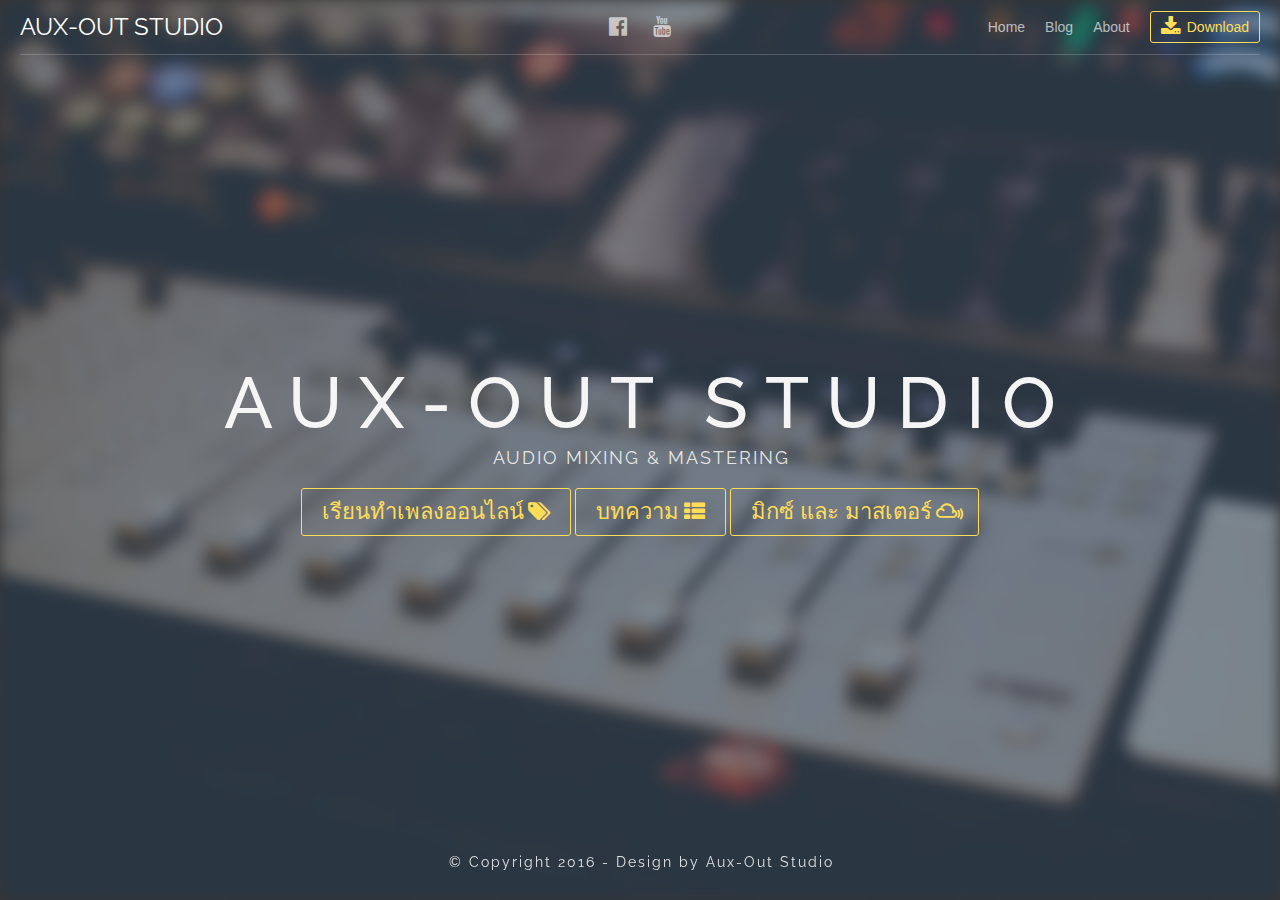
<file: index.html>
<!DOCTYPE html>
<html lang="th">
<head>
	<meta charset="UTF-8">
	<title>Title</title>
	<meta http-equiv="X-UA-Compatible" content="IE=edge">
	<meta name="viewport" content="width=device-width, initial-scale=1">

	<link rel="stylesheet" href="css/vendor/font-awesome/css/font-awesome.min.css">
	<link href="https://fonts.googleapis.com/css?family=Raleway:400,700" rel="stylesheet">
	<link rel="stylesheet" href="css/vendor/bulma.css">
	<link rel="stylesheet" href="css/vendor/animate.css">
	<link rel="stylesheet" href="css/theme.css">
</head>
<body>
<section class="hero is-dark is-fullheight has-text-centered">
	<div class="is-cover-bg overlay animated fadeIn" style="background: url('img/mix1.jpg');"></div>
	<div class="hero-head">
		<div class="container is-fluid">
			<nav class="nav">
				<div class="nav-left">
					<a href="" class="nav-item is-brand">
						<div class="is-text-logo is-text-ao">aux-out studio</div>
					</a>
				</div>
				<div class="nav-center">
					<a href="" class="nav-item">
							<span class="icon">
								<i class="fa fa-facebook-official" aria-hidden="true"></i>
							</span>
					</a>
					<a href="" class="nav-item">
							<span class="icon">
								<i class="fa fa-youtube" aria-hidden="true"></i>
							</span>
					</a>
				</div>
				<span class="nav-toggle">
					<span></span>
					<span></span>
					<span></span>
				</span>
				<div class="nav-right nav-menu">
					<a href="#" class="nav-item">Home</a>
					<a href="#" class="nav-item">Blog</a>
					<a href="about.html" class="nav-item">About</a>

					<span class="nav-item">
						<a href="" class="button is-warning is-outlined">
							<span class="icon">
								<i class="fa fa-download" aria-hidden="true"></i>
							</span>
							<span>Download</span>
						</a>
					</span>
				</div>
			</nav>
		</div>
	</div>
	<div class="hero-body">
		<div class="container">
			<h1 class="title large-ao is-text-ao"><strong>AUX-OUT STUDIO</strong></h1>
			<h3 class="subtitle is-5 is-text-ao small-ao">AUDIO MIXING & MASTERING</h3>
			<a href="" class="button is-warning is-outlined is-large">
				<span>เรียนทำเพลงออนไลน์</span>
				<span class="icon">
					<i class="fa fa-tags" aria-hidden="true"></i>
				</span>
			</a>
			<a href="" class="button is-warning is-outlined is-large">
				<span>บทความ</span>
				<span class="icon">
					<i class="fa fa-th-list" aria-hidden="true"></i>
				</span>
			</a>
			<a href="" class="button is-warning is-outlined is-large">
				<span>มิกซ์ และ มาสเตอร์</span>
				<span class="icon">
					<i class="fa fa-mixcloud" aria-hidden="true"></i>
				</span>
			</a>
		</div>
	</div>
	<div class="hero-foot">
		<div class="container">
			<div class="tabs is-centered foot-ao is-text-ao small-ao">
				<ul>
					<li><span><a href="">© Copyright 2016 - Design by Aux-Out Studio</a></span></li>
				</ul>
			</div>
		</div>
	</div>
</section>
</body>
</html>
</file>
<file: css/theme.css>
@import url("helper.css");

body {
    color: #333;
}

.is-cover-bg {
    position: absolute;
    width: 100%;
    height: 100%;
    top: 0;
    left: 0;
    z-index: 0;
    background: #292929;
    background-size: cover !important;
    background-position: 50% 50% !important;
    -webkit-filter: blur(8px);
    -moz-filter: blur(8px);
    -o-filter: blur(8px);
    -ms-filter: blur(8px);
    filter: blur(8px);
}

.is-cover-bg.overlay:before {
    position: absolute;
    content: '';
    width: 100%;
    height: 100%;
    top: 0;
    left: 0;
    z-index: 2;
    background: #304354;
    opacity: .6;
}

.hero.is-dark.is-small {
    position: relative;
}

.is-small .is-cover-bg {
    position: absolute;
    width: 100%;
    height: 100%;
    top: 0;
    left: 0;
    z-index: 0;
    background: #292929;
    background-size: cover !important;
    background-position: inherit !important;
}

.is-small .is-cover-bg.overlay:before {
    position: absolute;
    content: '';
    width: 100%;
    height: 100%;
    top: 0;
    left: 0;
    background: #292929;
    opacity: .3;
    z-index: 2;
}

.breadcrumb ul li {
    display: inline-block;
}

.breadcrumb ul li:not(:last-child):after {
    display: inline-block;
    content: "/";
    margin: 0 4px;
}

.section.show-content {
    min-height: 700px;
}


.footer {
    padding: 40px 20px;
}

.widget {
    position: relative;
}

.footer .widget .head {
    font-weight: 600;
    margin-bottom: 7px;
    letter-spacing: 1px;
    text-transform: uppercase;
}
.footer .widget hr {
    margin: 12px 0;
}

.footer .widget .content-item {
    margin: 0 -15px 20px -15px;
}

.footer .widget .content-item:after {
    content: '';
    display: block;
    clear: both;
}

.footer .widget .content-item .pic {
    float: left;
    width: 33.3333%;
    padding-left: 15px;
    padding-right: 15px;
}
.footer .widget .content-item .info {
    float: left;
    width: 66.6666%;
    padding-left: 0;
    padding-right: 15px;
}
.footer .widget .content-item .info .title {
    margin-bottom: 10px;
    font-weight: bold;
}
.footer .widget .content-item .info .title a {
    line-height: 1.3;
    word-break: break-all;
}
.footer .widget .content-item .info .meta {
    font-size: 0.83rem;
}

.footer .widget .content-item .info .meta span i,
.footer .widget .content-item .info .meta span a {
    vertical-align: middle;
}

.footer .widget .content-item .info .meta span i {
    font-size: 14px;
}

.footer .widget ul li {
    margin: 7px 0;
}
</file>
